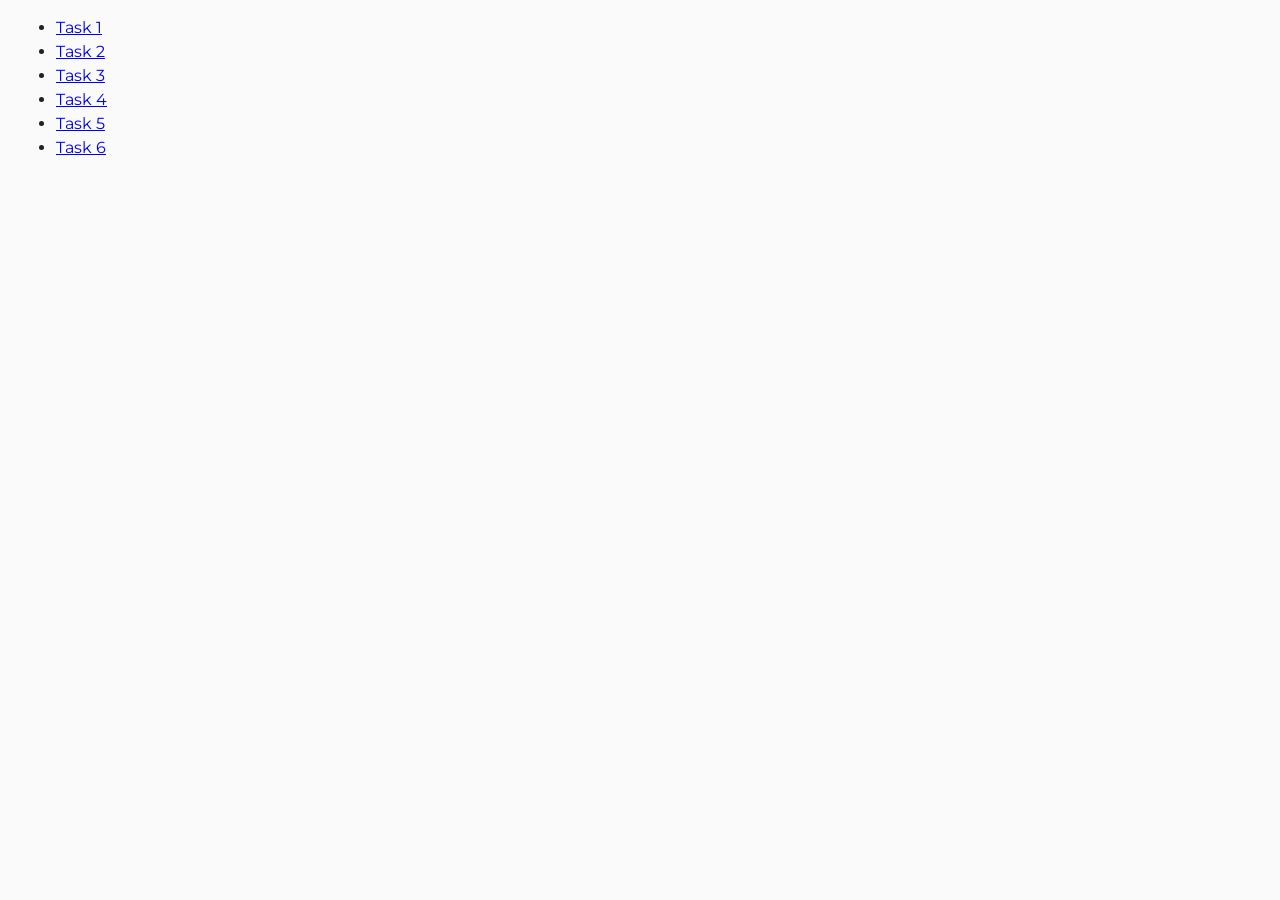
<file: index.html>
<!DOCTYPE html>
<html lang="en">
  <head>
    <meta charset="UTF-8" />
    <meta http-equiv="X-UA-Compatible" content="IE=edge" />
    <meta name="viewport" content="width=device-width, initial-scale=1.0" />
    <title>Homework 7</title>
    <link rel="preconnect" href="https://fonts.googleapis.com" />
    <link rel="preconnect" href="https://fonts.gstatic.com" crossorigin />
    <link
      href="https://fonts.googleapis.com/css2?family=Montserrat:ital,wght@0,100..900;1,100..900&display=swap"
      rel="stylesheet"
    />
    <link rel="stylesheet" href="./css/common.css" />
  </head>
  <body>
    <ul>
      <li><a href="./task-1.html">Task 1</a></li>
      <li><a href="./task-2.html">Task 2</a></li>
      <li><a href="./task-3.html">Task 3</a></li>
      <li><a href="./task-4.html">Task 4</a></li>
      <li><a href="./task-5.html">Task 5</a></li>
      <li><a href="./task-6.html">Task 6</a></li>
    </ul>
  </body>
</html>
</file>
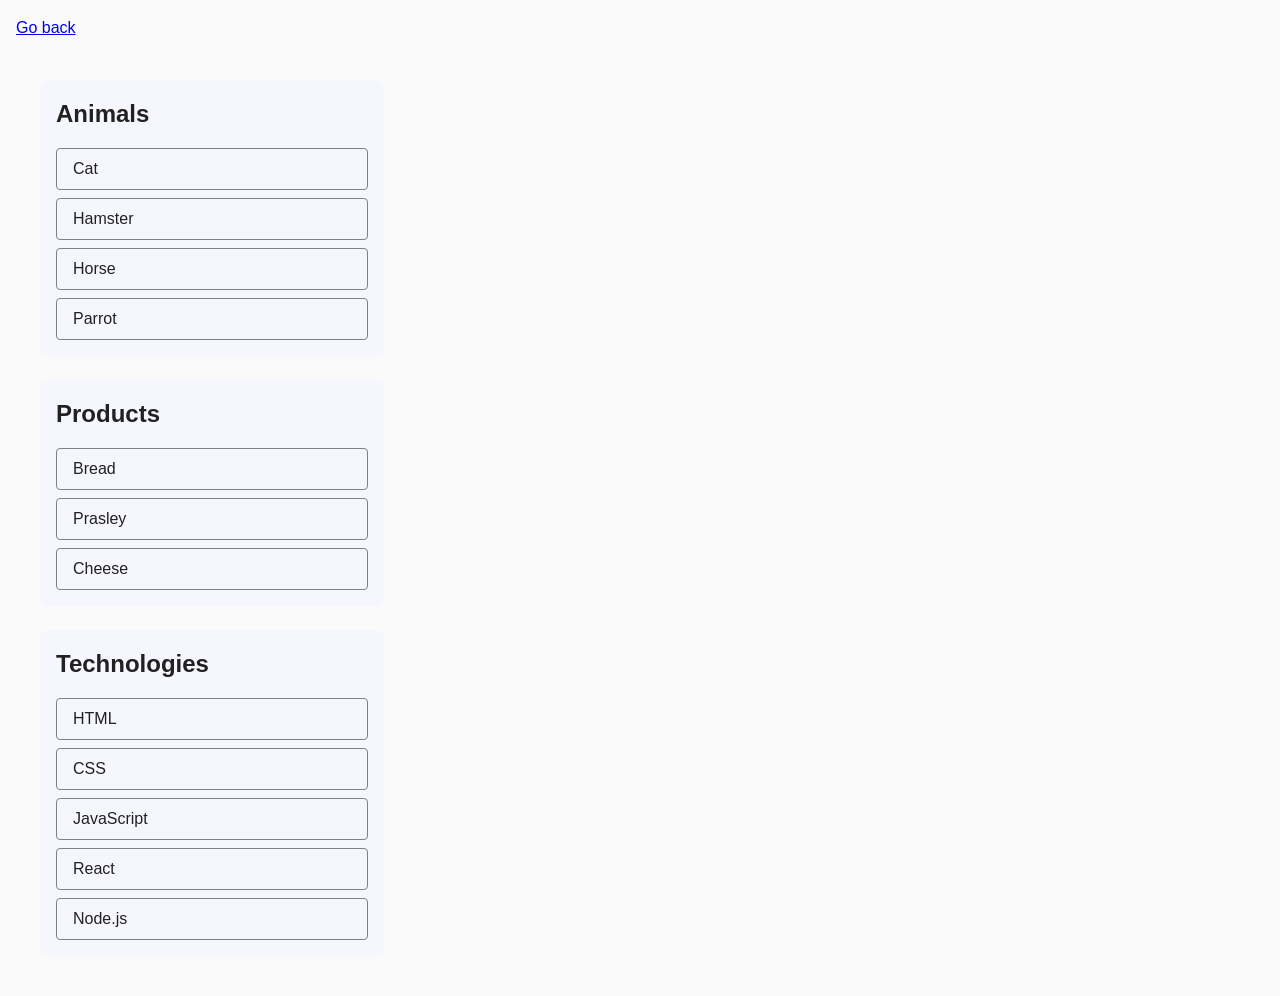
<file: task-1.html>
<!DOCTYPE html>
<html lang="en">
  <head>
    <meta charset="UTF-8" />
    <meta http-equiv="X-UA-Compatible" content="IE=edge" />
    <meta name="viewport" content="width=device-width, initial-scale=1.0" />
    <title>Task 1</title>
    <link rel="stylesheet" href="./css/common.css" />
    <link rel="stylesheet" href="./css/task-1.css" />
  </head>
  <body>
    <p><a href="./index.html">Go back</a></p>

    <ul id="categories">
      <li class="item">
        <h2>Animals</h2>

        <ul>
          <li>Cat</li>
          <li>Hamster</li>
          <li>Horse</li>
          <li>Parrot</li>
        </ul>
      </li>
      <li class="item">
        <h2>Products</h2>

        <ul>
          <li>Bread</li>
          <li>Prasley</li>
          <li>Cheese</li>
        </ul>
      </li>
      <li class="item">
        <h2>Technologies</h2>

        <ul>
          <li>HTML</li>
          <li>CSS</li>
          <li>JavaScript</li>
          <li>React</li>
          <li>Node.js</li>
        </ul>
      </li>
    </ul>

    <script src="./js/task-1.js" type="module"></script>
  </body>
</html>
</file>
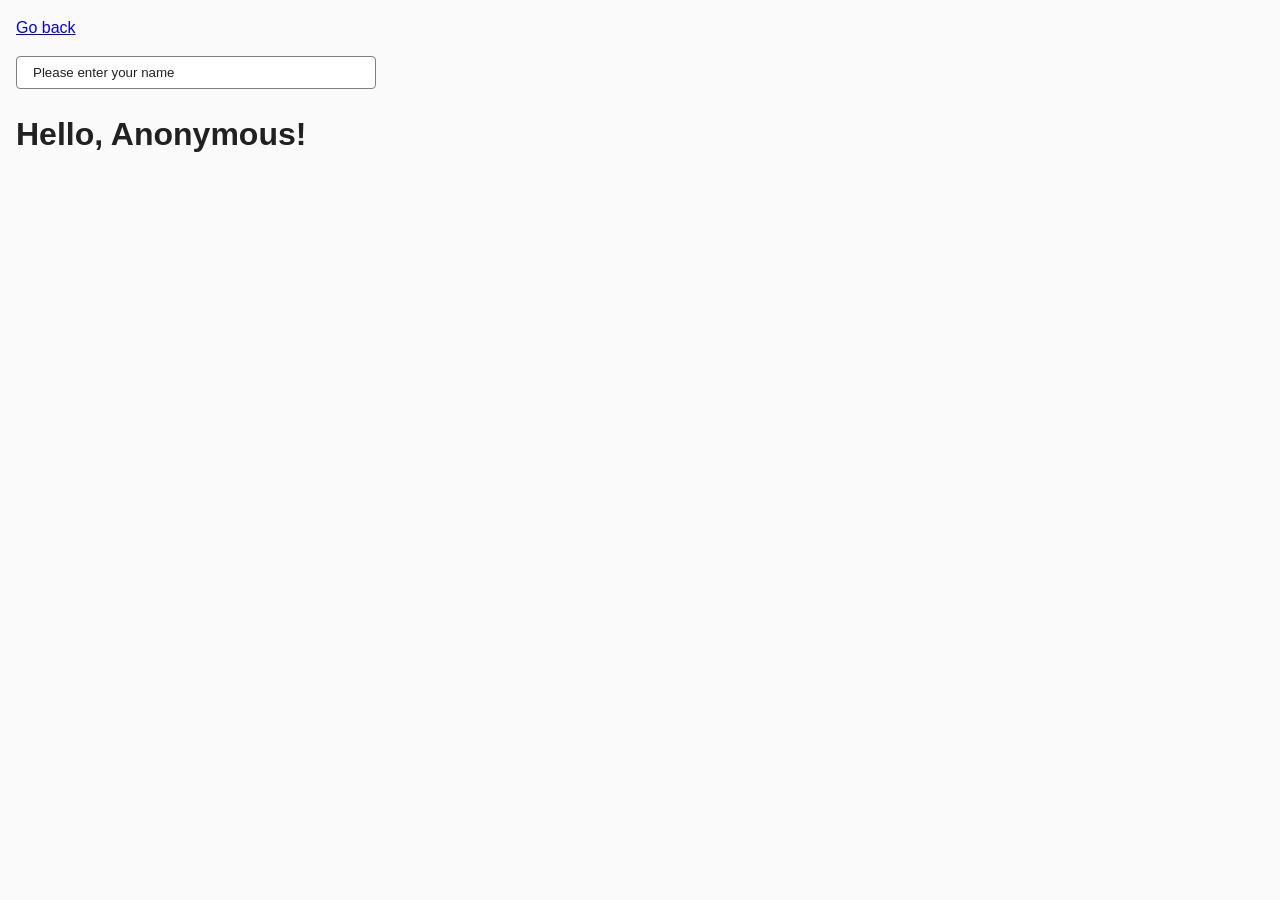
<file: task-3.html>
<!DOCTYPE html>
<html lang="en">
  <head>
    <meta charset="UTF-8" />
    <meta http-equiv="X-UA-Compatible" content="IE=edge" />
    <meta name="viewport" content="width=device-width, initial-scale=1.0" />
    <title>Task 3</title>
    <link rel="stylesheet" href="./css/common.css" />
    <link rel="stylesheet" href="./css/task-3.css" />
  </head>
  <body>
    <p><a href="./index.html">Go back</a></p>

    <input type="text" id="name-input" placeholder="Please enter your name" />
    <h1>Hello, <span id="name-output">Anonymous</span>!</h1>

    <script src="./js/task-3.js" type="module"></script>
  </body>
</html>
</file>
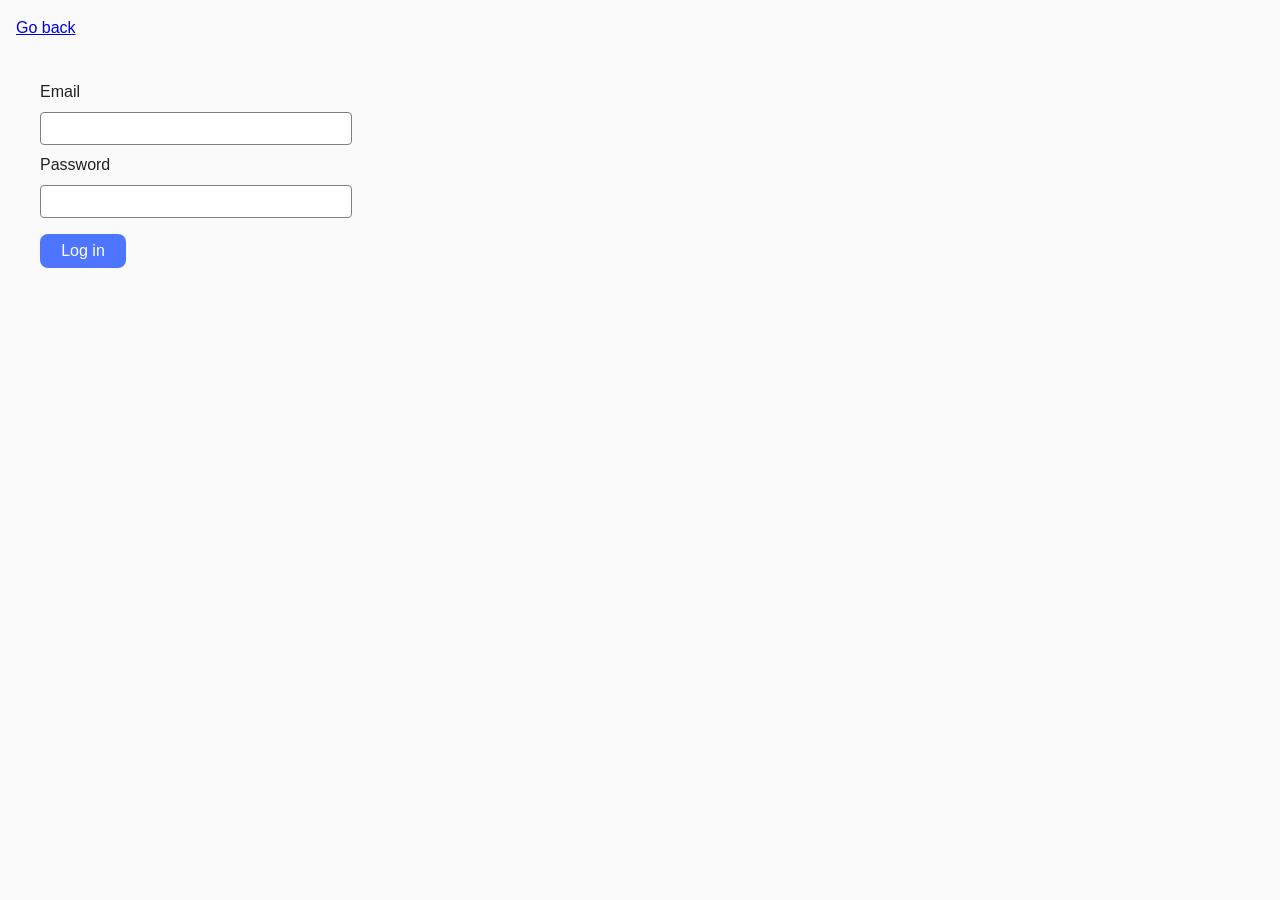
<file: task-4.html>
<!DOCTYPE html>
<html lang="en">
  <head>
    <meta charset="UTF-8" />
    <meta http-equiv="X-UA-Compatible" content="IE=edge" />
    <meta name="viewport" content="width=device-width, initial-scale=1.0" />
    <title>Task 4</title>
    <link rel="stylesheet" href="./css/common.css" />
    <link rel="stylesheet" href="./css/task-4.css" />
  </head>
  <body>
    <p><a href="./index.html">Go back</a></p>

    <form class="login-form">
      <label>
        Email
        <input type="email" name="email" />
      </label>
      <label>
        Password
        <input type="password" name="password" />
      </label>
      <button type="submit">Log in</button>
    </form>

    <script src="./js/task-4.js" type="module"></script>
  </body>
</html>
</file>
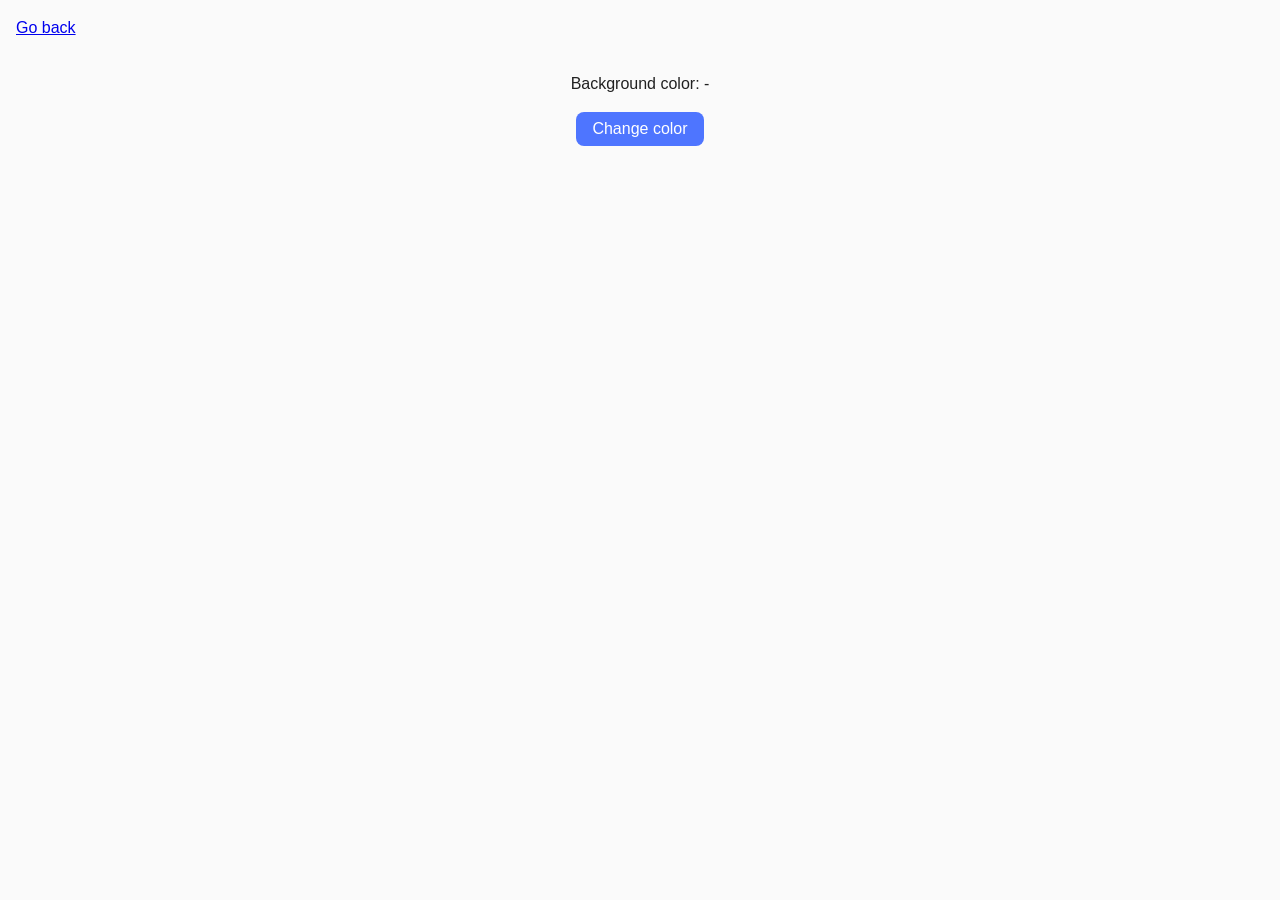
<file: task-5.html>
<!DOCTYPE html>
<html lang="en">
  <head>
    <meta charset="UTF-8" />
    <meta http-equiv="X-UA-Compatible" content="IE=edge" />
    <meta name="viewport" content="width=device-width, initial-scale=1.0" />
    <title>Task 5</title>
    <link rel="stylesheet" href="./css/common.css" />
    <link rel="stylesheet" href="./css/task-5.css" />
  </head>
  <body>
    <p><a href="./index.html">Go back</a></p>

    <div class="widget">
      <p>Background color: <span class="color">-</span></p>
      <button type="button" class="change-color">Change color</button>
    </div>

    <script src="./js/task-5.js" type="module"></script>
  </body>
</html>
</file>
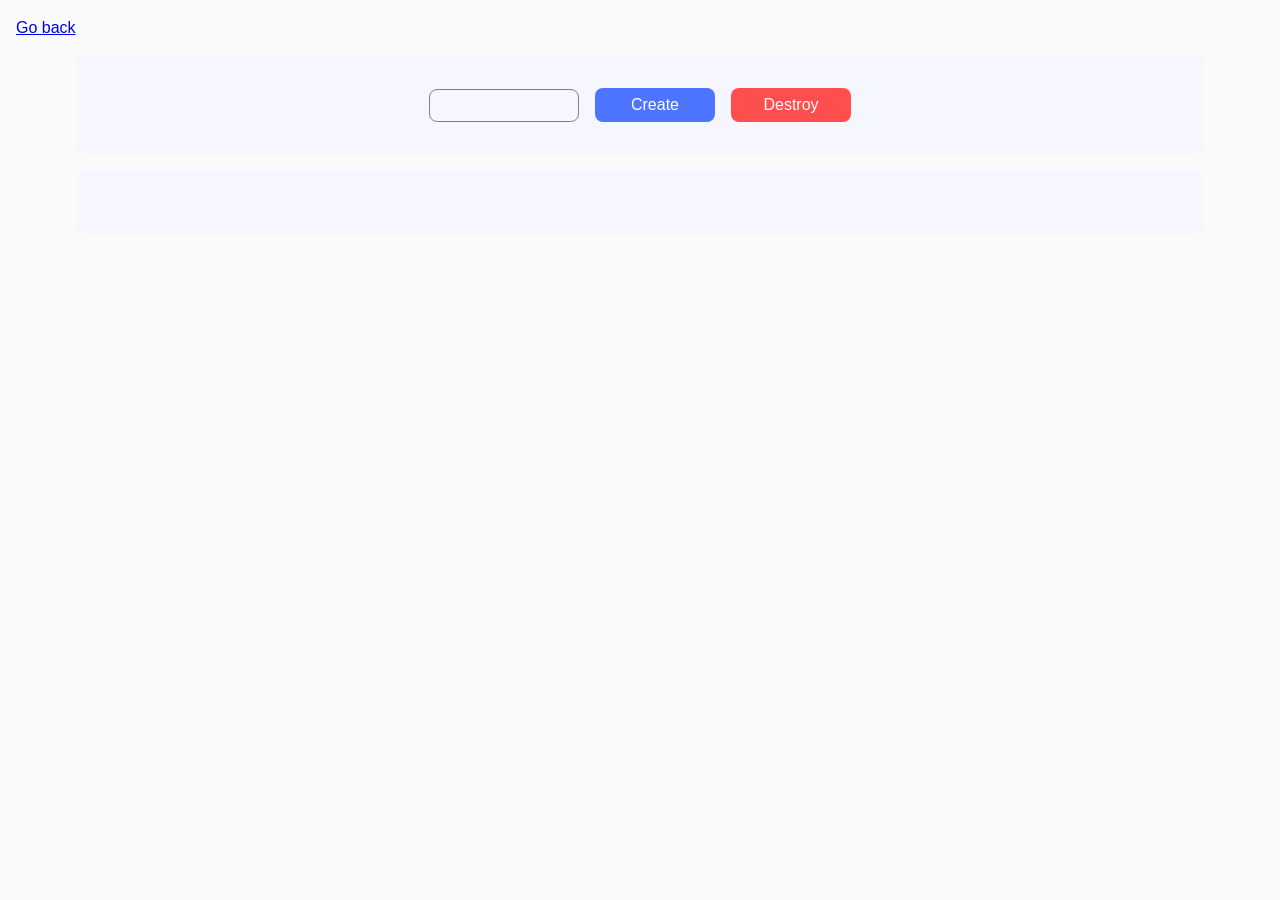
<file: task-6.html>
<!DOCTYPE html>
<html lang="en">
  <head>
    <meta charset="UTF-8" />
    <meta http-equiv="X-UA-Compatible" content="IE=edge" />
    <meta name="viewport" content="width=device-width, initial-scale=1.0" />
    <title>Task 6</title>
    <link rel="stylesheet" href="./css/common.css" />
    <link rel="stylesheet" href="./css/task-6.css" />
  </head>
  <body>
    <p><a href="./index.html">Go back</a></p>

    <div id="controls">
      <input type="number" min="1" max="100" step="1" name="number" />
      <button type="button" class="btn-ok" data-create>Create</button>
      <button type="button" class="btn-delete" data-destroy>Destroy</button>
    </div>

    <div id="boxes"></div>

    <script src="./js/task-6.js" type="module"></script>
  </body>
</html>
</file>
<file: css/common.css>
* {
  box-sizing: border-box;
}

body {
  margin: 16px;
  font-family: "Montserrat", sans-serif;
  -webkit-font-smoothing: antialiased;
  -moz-osx-font-smoothing: grayscale;
  background-color: #fafafa;
  color: #212121;
  line-height: 1.5;
}

h1,
h2,
h3,
h4,
h5,
h6,
p {
  letter-spacing: 4%;
}

.btn-ok,
.btn-delete {
  margin-top: 8px;
  padding: 8px 16px;
  color: #fff;
  border: none;
  border-radius: 8px;
  font-size: 16px;
  transition: background-color 0.3s ease-in-out;
}

.btn-ok {
  background-color: #4e75ff;
}

.btn-ok:hover {
  background-color: #6c8cff;
}

.btn-delete {
  background-color: #ff4e4e;
}

.btn-delete:hover {
  background-color: #ff7070;
}
</file>
<file: css/task-1.css>
#categories {
  list-style: none;
  display: flex;
  flex-direction: column;
  justify-content: center;
  align-items: center;
  gap: 24px;
  padding: 24px;
  width: 392px;
}

.item {
  width: 100%;
  padding: 16px;
  background-color: #f6f6fe;
  border-radius: 8px;
}

.item h2 {
  margin: 0 0 16px;
}

.item ul {
  list-style: none;
  padding: 0;
  display: flex;
  flex-direction: column;
  gap: 8px;
}

.item ul li {
  padding: 8px 16px;
  border: 1px #808080 solid;
  border-radius: 4px;
}
</file>
<file: css/task-3.css>
#name-input {
  width: 360px;
  padding: 8px 16px;
  border: 1px #808080 solid;
  border-radius: 4px;
  transition: border-color 0.3s ease-in-out;
}

#name-input:hover {
  border-color: #212121;
}

#name-input::placeholder {
  color: #212121;
}
</file>
<file: css/task-4.css>
.login-form {
  display: flex;
  flex-direction: column;
  gap: 8px;
  width: 360px;
  padding: 24px;
}

.login-form label {
  display: flex;
  flex-direction: column;
  gap: 8px;
}

.login-form label input {
  padding: 8px 16px;
  border: 1px #808080 solid;
  border-radius: 4px;
  transition: border-color 0.3s ease-in-out;
}

.login-form label input:hover {
  border-color: #212121;
}

.login-form button {
  width: 86px;
}
</file>
<file: css/task-5.css>
.widget {
  display: flex;
  flex-direction: column;
  align-items: center;
  justify-content: center;
  gap: 8px;
  padding: 16px;
}

.widget p {
  margin: 0;
}
</file>
<file: css/task-6.css>
#controls,
#boxes {
  margin: 0 auto;
  padding: 32px;
  max-width: 1128px;
  display: flex;
  align-items: center;
  justify-content: center;
  background-color: #f6f6fe;
  border-radius: 8px;
}

#controls {
  margin-bottom: 16px;
  gap: 16px;
}

#controls button {
  width: 120px;
  margin: 0;
}

#controls input {
  width: 150px;
  padding: 8px 16px;
  text-align: center;
  background-color: transparent;
  border: 1px #808080 solid;
  border-radius: 8px;
  transition: border-color 0.3s ease-in-out;
}

#controls input:hover {
  border-color: #212121;
}

#boxes {
  gap: 44px;
  flex-wrap: wrap;
}
</file>
